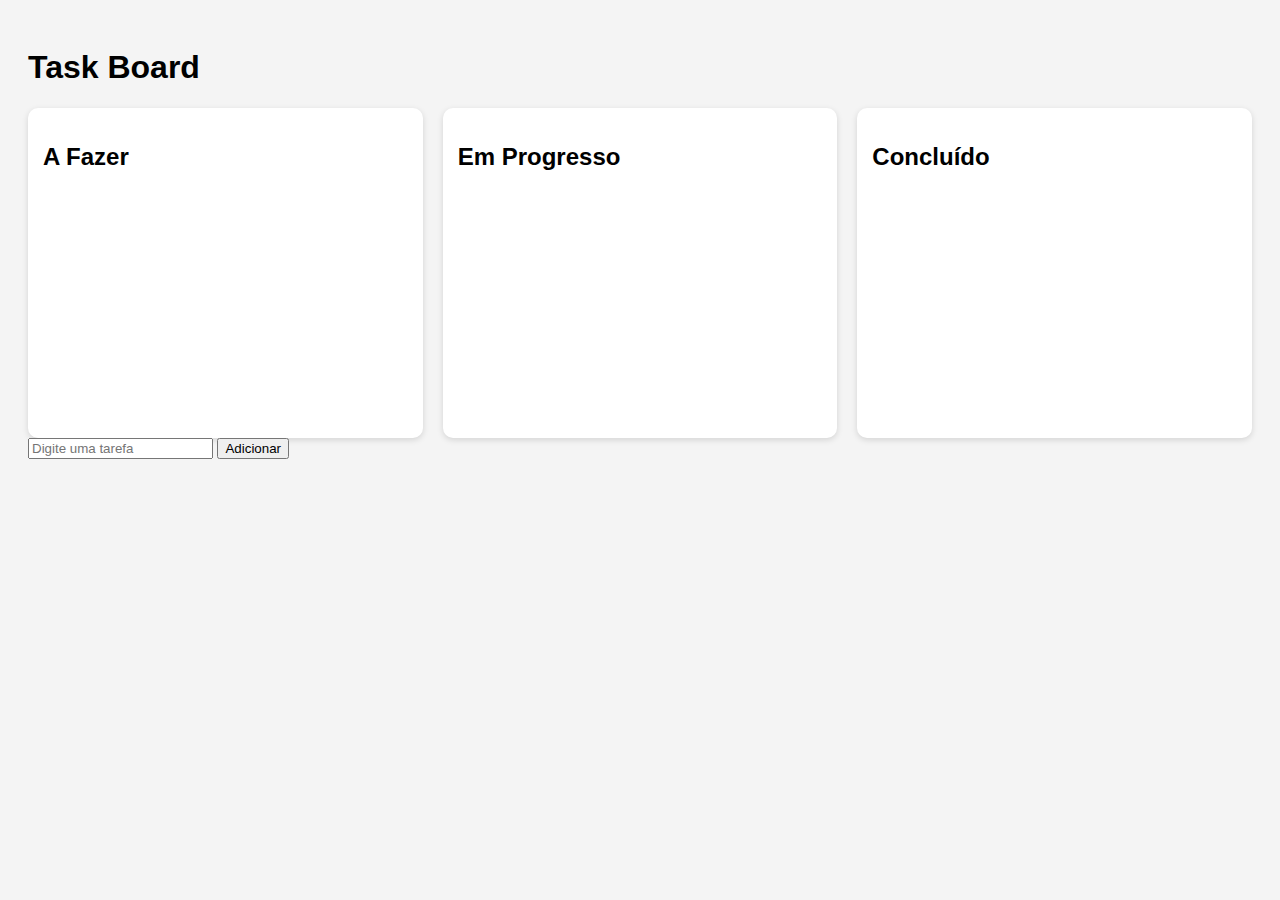
<file: Task-board/index.html>
<!DOCTYPE html>
<html lang="pt-BR">
<head>
    <meta charset="UTF-8">
    <title>Task Board</title>
    <link rel="stylesheet" href="style.css">
</head>
<body>
    <h1>Task Board</h1>

    <div class="columns">
        <div class="column" data-status="todo">
            <h2>A Fazer</h2>
            <div class="task-list"></div>
        </div>

        <div class="column" data-status="progress">
            <h2>Em Progresso</h2>
            <div class="task-list"></div>
        </div>

        <div class="column" data-status="done">
            <h2>Concluído</h2>
            <div class="task-list"></div>
        </div>
    </div>

    <div class="add-box">
        <input type="text" id="task-input" placeholder="Digite uma tarefa">
        <button id="add-btn">Adicionar</button>
    </div>

    <script src="script.js"></script>
</body>
</html>
</file>
<file: Task-board/style.css>
body {
  font-family: Arial;
  background: #f4f4f4;
  padding: 20px;
}

.columns {
  display: flex;
  gap: 20px;
}

.column {
  background: white;
  width: 30%;
  padding: 15px;
  border-radius: 10px;
  min-height: 300px;
  box-shadow: 0 2px 6px #0002;
}

.task {
  background: #ddd;
  padding: 10px;
  margin: 8px 0;
  cursor: grab;
  border-radius: 6px;
}
</file>
